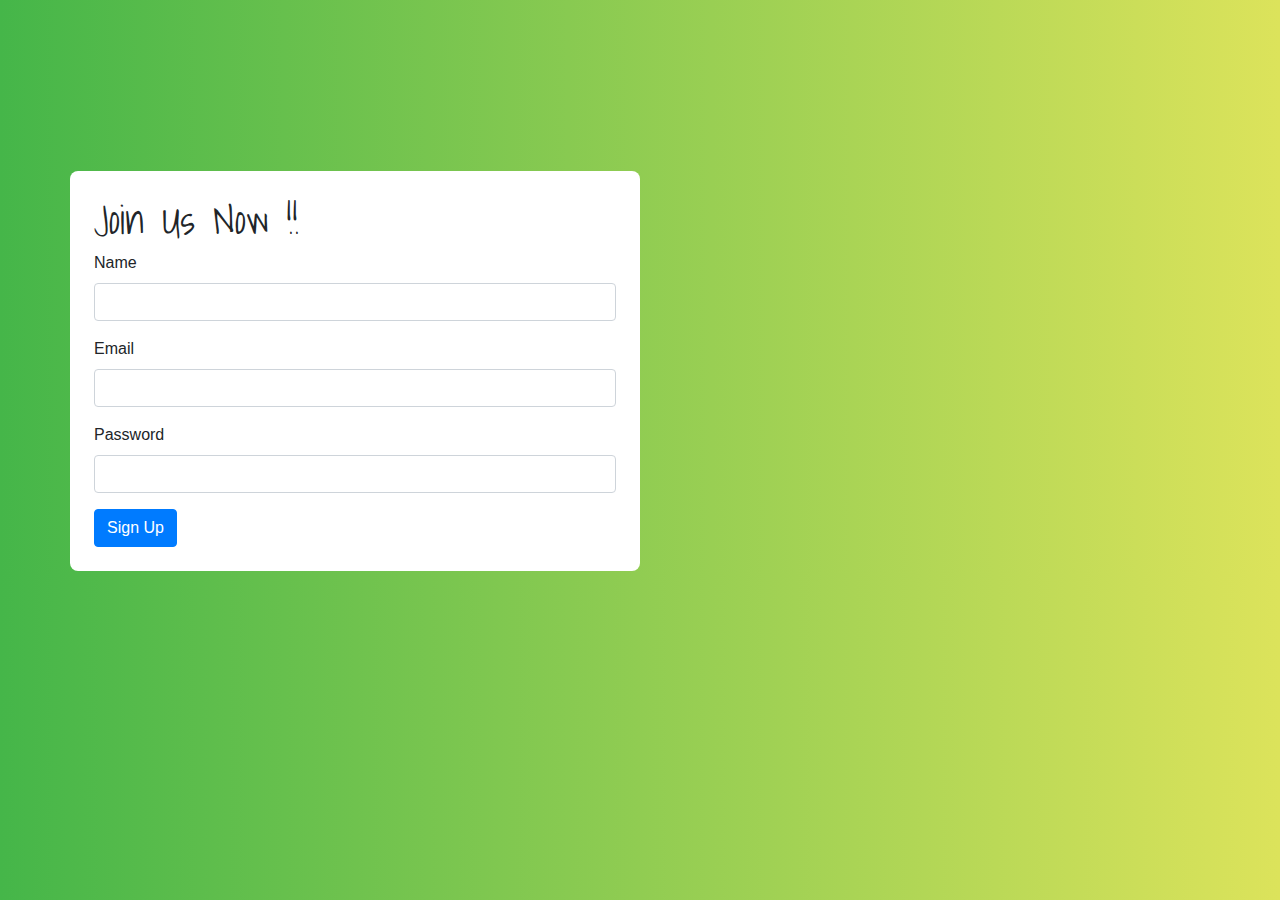
<file: index.html>
<!DOCTYPE html>
<html>
  <head>
    <title>HerpDerp</title>

    <!-- Insert Bootstrap Stylesheet Here  -->
    <link rel="stylesheet" type="text/css" href="https://cdnjs.cloudflare.com/ajax/libs/twitter-bootstrap/4.0.0-alpha.6/css/bootstrap.min.css">
    <!-- Link: https://cdnjs.cloudflare.com/ajax/libs/twitter-bootstrap/4.0.0-alpha.6/css/bootstrap.min.css -->

    <!-- Our Own Stylesheet  -->
    <link rel="stylesheet" type="text/css" href="main.css">
  </head>

  <body>


    <!-- Insert Code Here -->
    <div class = "container">
      <div class= "row">

          <div class = "col-md-6 box">
            <h1>Join Us Now !!</h1>
          

          <div class = "form-group">
            <label> Name </label>
            <input type = "text" Name = Name class = "form-control">
          </div>


          <div class = "form-group">
            <label> Email </label>
            <input type = "text" Email = Email class = "form-control">
          </div>


          <div class = "form-group">
            <label> Password </label>
            <input type = "text" Password = Password class = "form-control">
          </div>


          <a href="#" class="btn btn-primary">Sign Up</a>


      </div>
      
    </div>
  </body>
</html>
</file>
<file: main.css>
/* Insert Code Here */

@import url('https://fonts.googleapis.com/css?family=Shadows+Into+Light');

body {
	 background: #DCE35B;  /* fallback for old browsers */
	 background: -webkit-linear-gradient(to right, #45B649, #DCE35B);  /* Chrome 10-25, Safari 5.1-6 */
	 background: linear-gradient(to right, #45B649, #DCE35B); /* W3C, IE 10+/ Edge, Firefox 16+, Chrome 26+, Opera 12+, Safari 7+ */

}

h1 {
	font-family: 'Shadows Into Light', cursive;
}

.box {
	background-color: white;
	padding: 24px;
	border-radius: 8px;
	margin-top: 15%;
}
</file>
